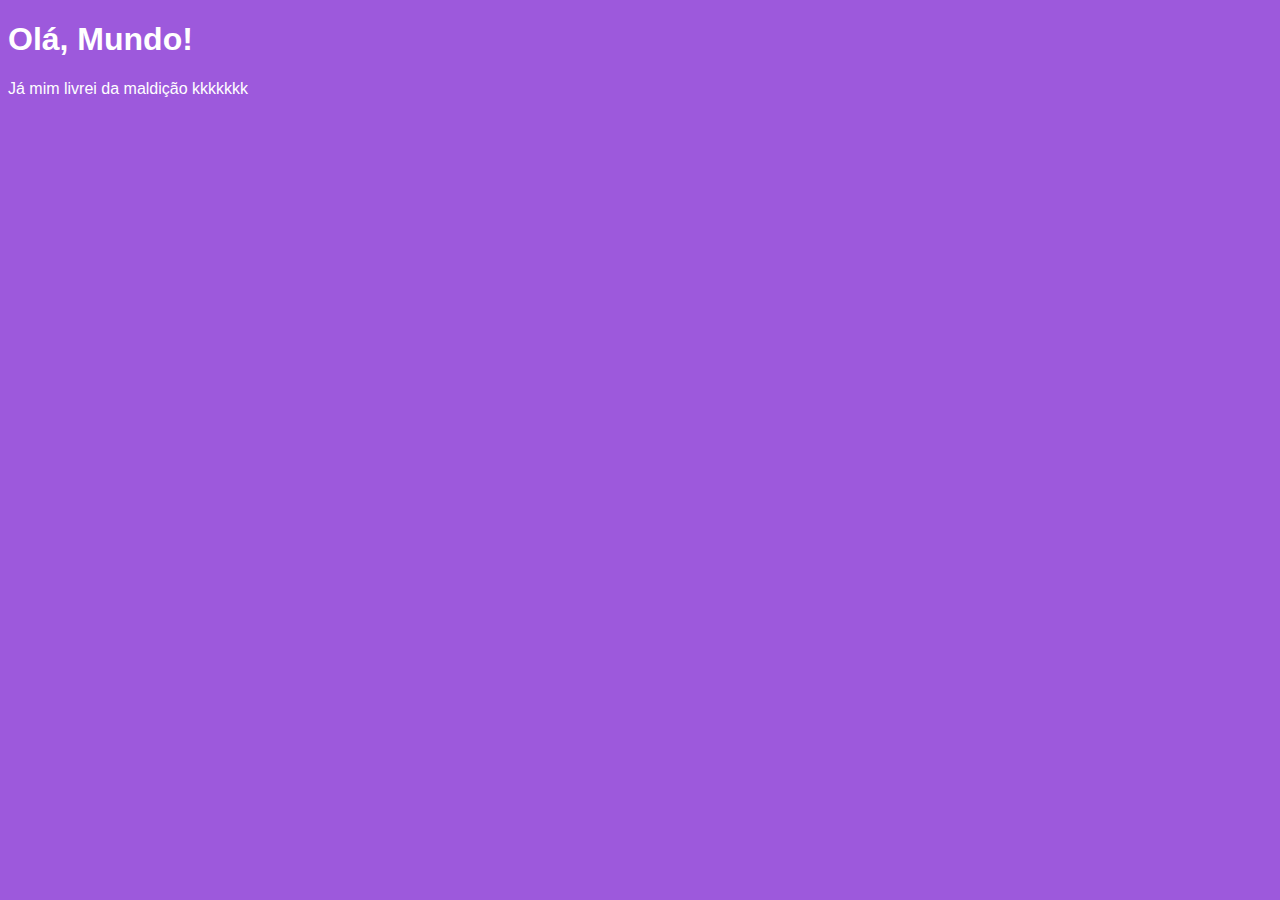
<file: exercicios/ex001/index.html>
<!DOCTYPE html>
<html lang="pt-br">
<head>
    <meta charset="UTF-8">
    <meta name="viewport" content="width=device-width, initial-scale=1.0">
    <title>Meu primeiro programa em JS</title>
    <style>
        body {
            background-color: rgb(157, 89, 220);
            color: white;
            font-family: Arial, Helvetica, sans-serif;
        }
    </style>
</head>
<body>
    <h1>Olá, Mundo!</h1>
    <p>Já mim livrei da maldição kkkkkkk</p>
    <script>
        window.alert('Minha primeira mensagem')
        window.confirm('Está gostando de JS?')
        window.prompt('Qual é o seu nome?')
    </script>
</body>
</html>
</file>
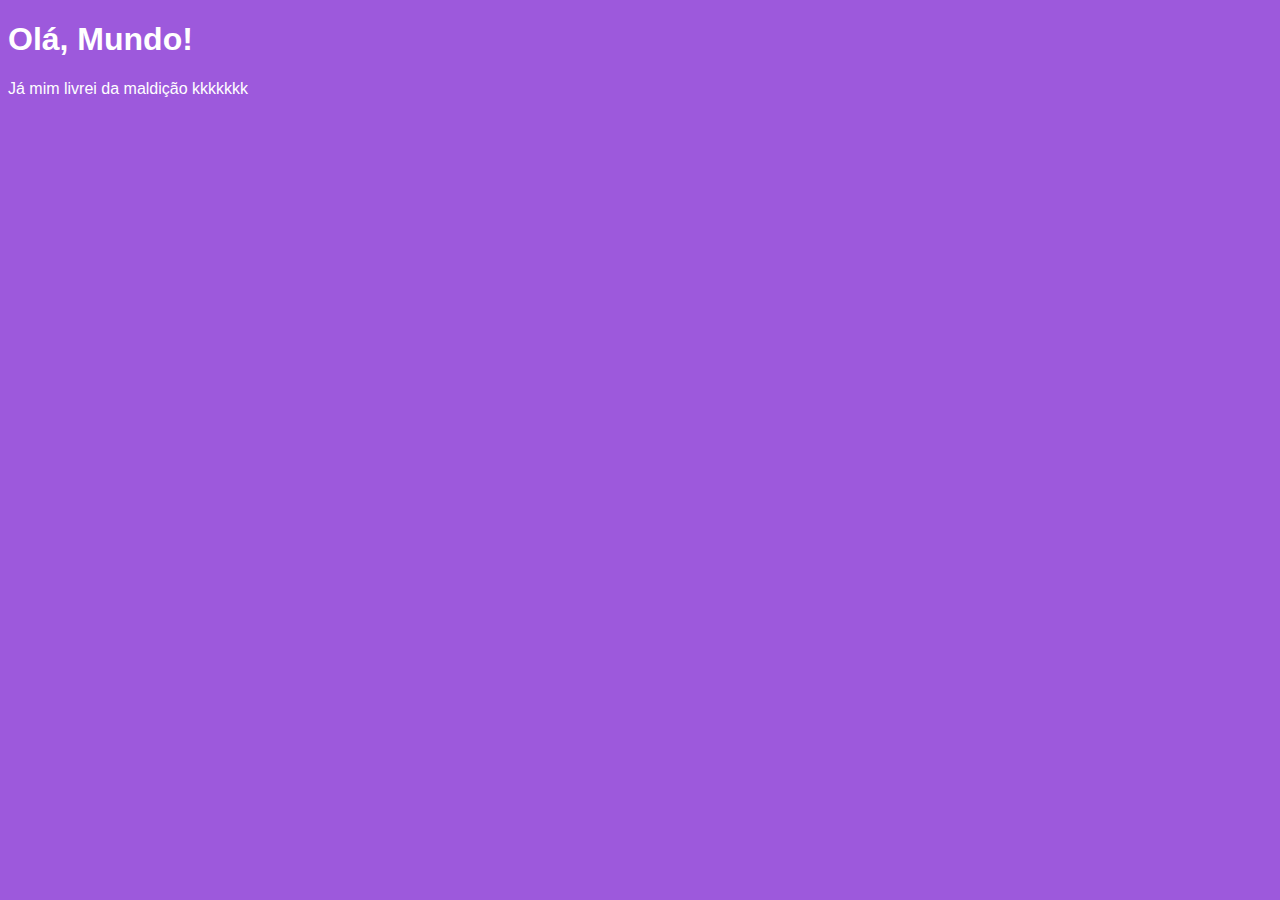
<file: exercicios/ex002/index.html>
<!DOCTYPE html>
<html lang="pt-br">
<head>
    <meta charset="UTF-8">
    <meta name="viewport" content="width=device-width, initial-scale=1.0">
    <title>Meu primeiro programa em JS</title>
    <style>
        body {
            background-color: rgb(157, 89, 220);
            color: white;
            font-family: Arial, Helvetica, sans-serif;
        }
    </style>
</head>
<body>
    <h1>Olá, Mundo!</h1>
    <p>Já mim livrei da maldição kkkkkkk</p>
    <script>
        var nome = window.prompt('Qual é o seu nome?')
        window.alert('É um grande prazer conhecer você, ' + nome + '!')
    </script>
</body>
</html>
</file>
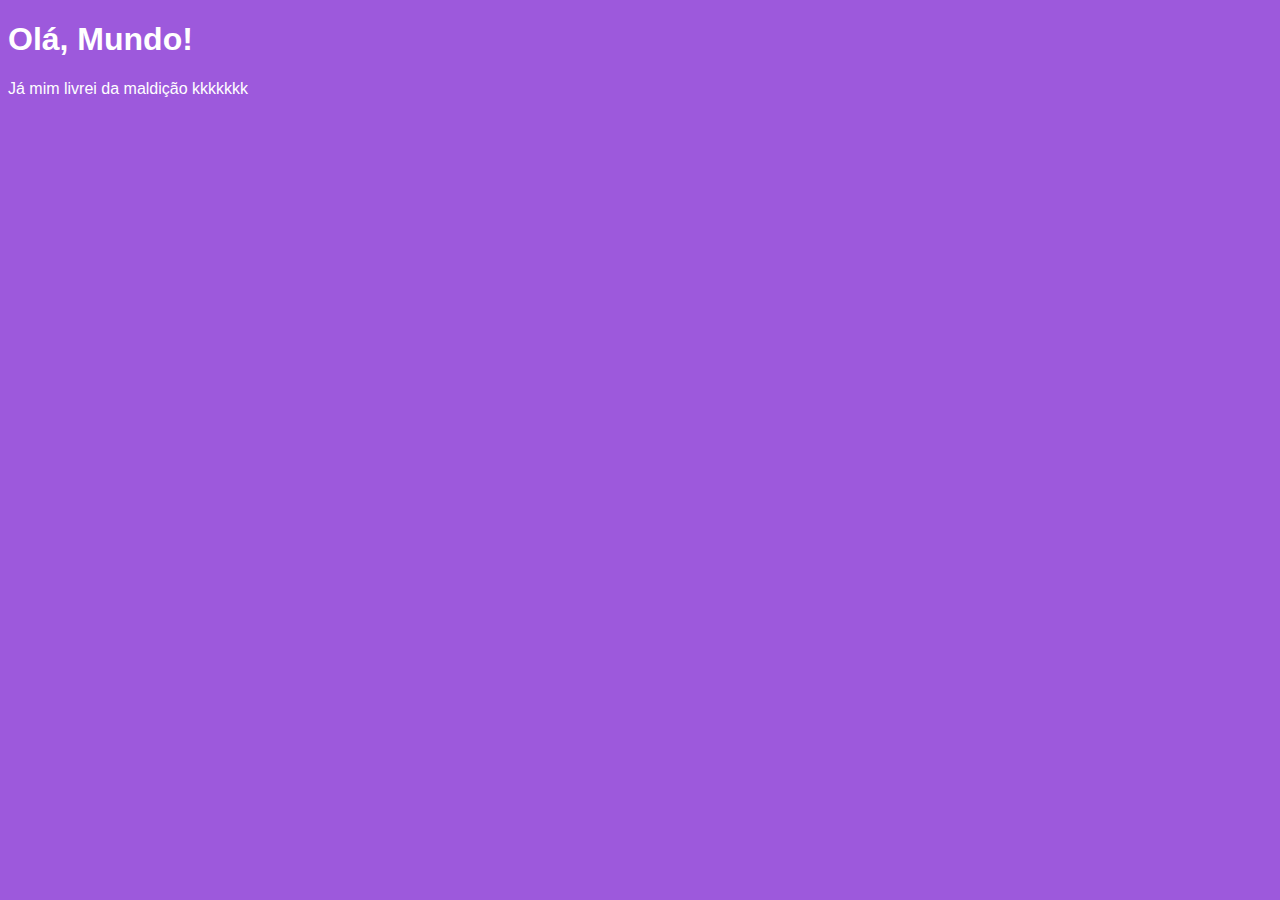
<file: exercicios/ex003/index.html>
<!DOCTYPE html>
<html lang="pt-br">
<head>
    <meta charset="UTF-8">
    <meta name="viewport" content="width=device-width, initial-scale=1.0">
    <title>Meu primeiro programa em JS</title>
    <style>
        body {
            background-color: rgb(157, 89, 220);
            color: white;
            font-family: Arial, Helvetica, sans-serif;
        }
    </style>
</head>
<body>
    <h1>Olá, Mundo!</h1>
    <p>Já mim livrei da maldição kkkkkkk</p>
    <script>
       var n1 = Number(window.prompt('Digite um número: ')) //string
       var n2 = Number(window.prompt('Digite outro número: ')) //string
       var s = n1 + n2
       window.alert(`A soma entre ${n1} e ${n2} é igual a ${s}`)
    </script>
</body>
</html>
</file>
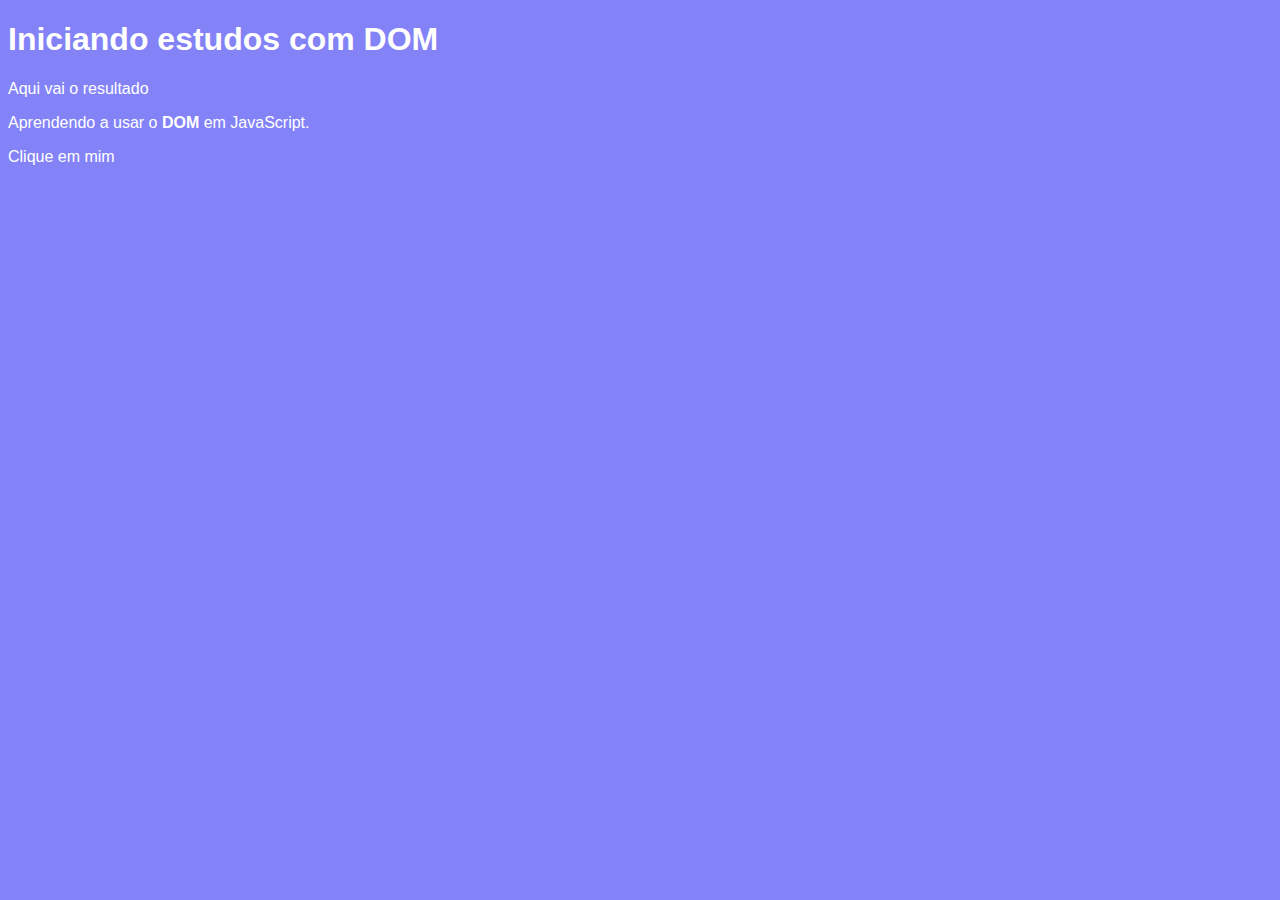
<file: exercicios/ex005/index.html>
<!DOCTYPE html>
<html lang="pt-br">
<head>
    <meta charset="UTF-8">
    <meta name="viewport" content="width=device-width, initial-scale=1.0">
    <title>Primeiros passos em DOM</title>
    <style>
        body {
            background-color: rgba(53, 53, 242, 0.612);
            font-family: Arial, Helvetica, sans-serif;
            color: white;
        }
    </style>
</head>
<body>
    <h1>Iniciando estudos com DOM</h1>
    <p>Aqui vai o resultado</p>
    <p>Aprendendo a usar o <strong>DOM</strong> em JavaScript.</p>
    <div>
        Clique em mim
    </div>
    <script>
        var corpo = window.document.body
        var p1 = window.document.getElementsByTagName('p')[1]

        
    </script>
</body>
</html>
</file>
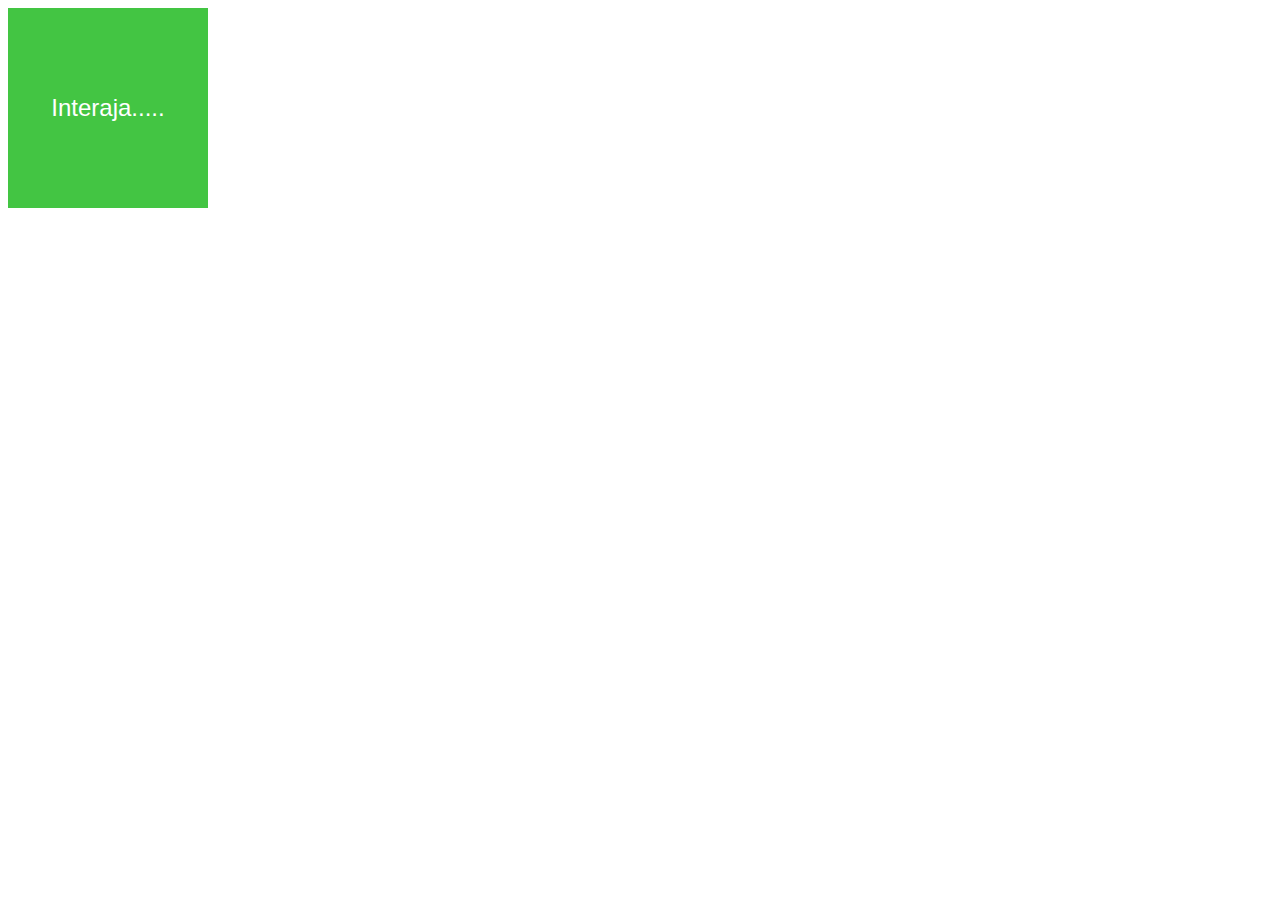
<file: exercicios/ex006/index.html>
<!DOCTYPE html>
<html lang="pt-br">
<head>
    <meta charset="UTF-8">
    <meta name="viewport" content="width=device-width, initial-scale=1.0">
    <title>Eventos DOM</title>
    <style>
        div#area{
            background-color: rgb(67, 197, 67);
            color: white;
            width: 200px;
            height: 200px;
            line-height: 200px;
            text-align: center;
            font-family: Arial, Helvetica, sans-serif;
            font-size: 1.5em;
        }
    </style>
</head>
<body>
    <div id="area">
        Interaja.....
    </div>
    <script>
         var a = window.document.getElementById('area')

         a.addEventListener('click', clicar)
         a.addEventListener('mouseenter', entrar)
         a.addEventListener('mouseout', sair)

        function clicar() {
            a.innerText = 'Clicou!'
            a.style.background = 'red'
        }

        function entrar() {
            a.innerText = 'Entrou!'
        }

        function sair() {
            a.innerText = 'Saiu!'
            a.style.background = 'green'
        }
    </script>
</body>
</html>
</file>
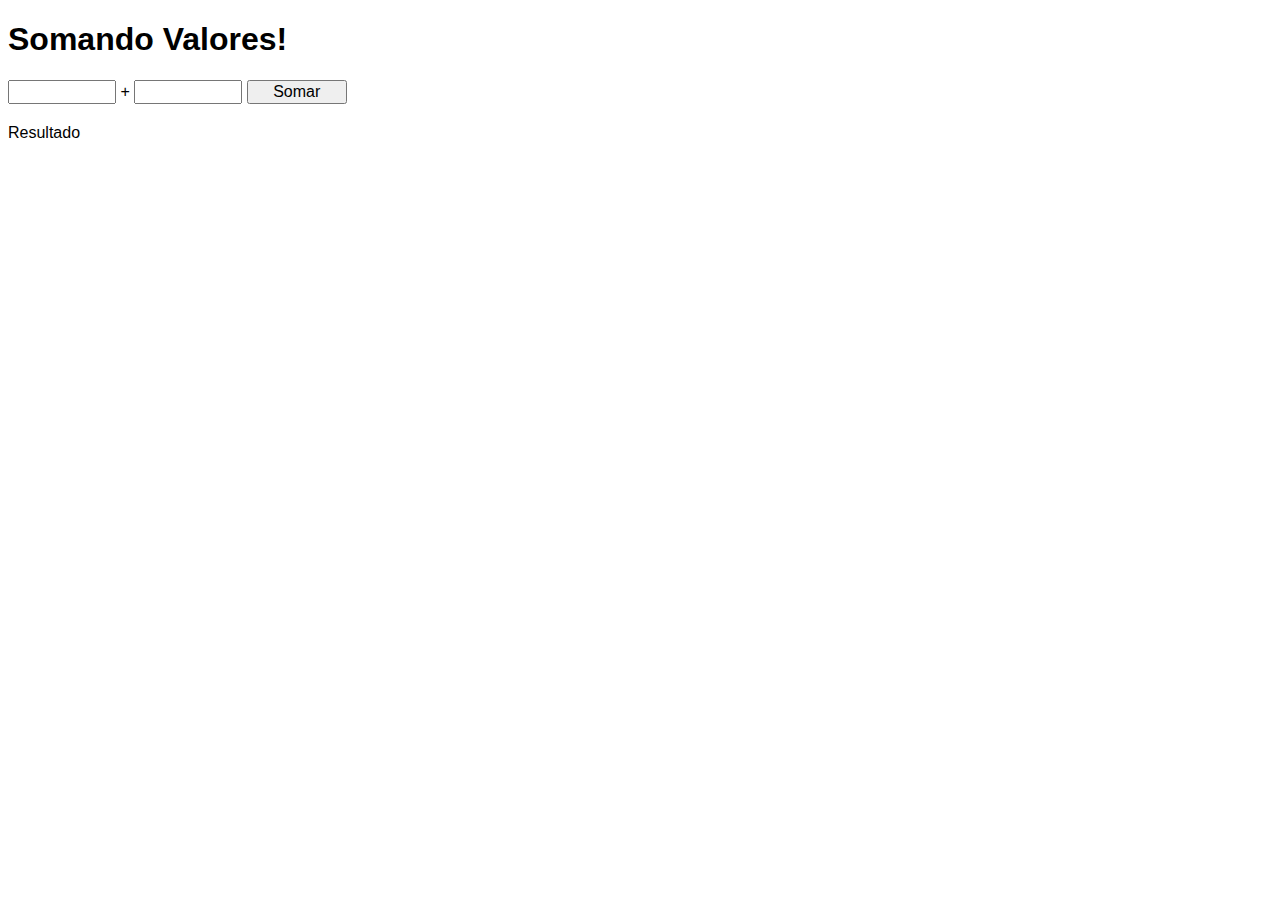
<file: exercicios/ex007/index.html>
<!DOCTYPE html>
<html lang="pt-br">
<head>
    <meta charset="UTF-8">
    <meta name="viewport" content="width=device-width, initial-scale=1.0">
    <title>Somando Números</title>
    <style>
        body {
            font-family: Arial, Helvetica, sans-serif;
        }

        input {
            width: 100px;
            font-size: 1em;
        }

        div#res {
            margin-top: 20px;
        }
    </style>
</head>
<body>
    <h1>Somando Valores!</h1>
    <input type="number" name="txtn1" id="txtn1"> +
    <input type="number" name="txtn2" id="txtn2">
    <input type="button" value="Somar" onclick="somar()">
    <div id="res">
        Resultado
    </div>
    <script>
        function somar() {
            var tn1 = window.document.getElementById('txtn1')
            var tn2 = window.document.querySelector('input#txtn2')
            var res = window.document.getElementById('res')
            var n1 = Number(tn1.value)
            var n2 = Number(tn2.value)
            var s = n1 + n2
            res.innerHTML = `A soma entre ${n1} e ${n2} é igual <strong>${s}.</strong>`
        }
    </script>
</body>
</html>
</file>
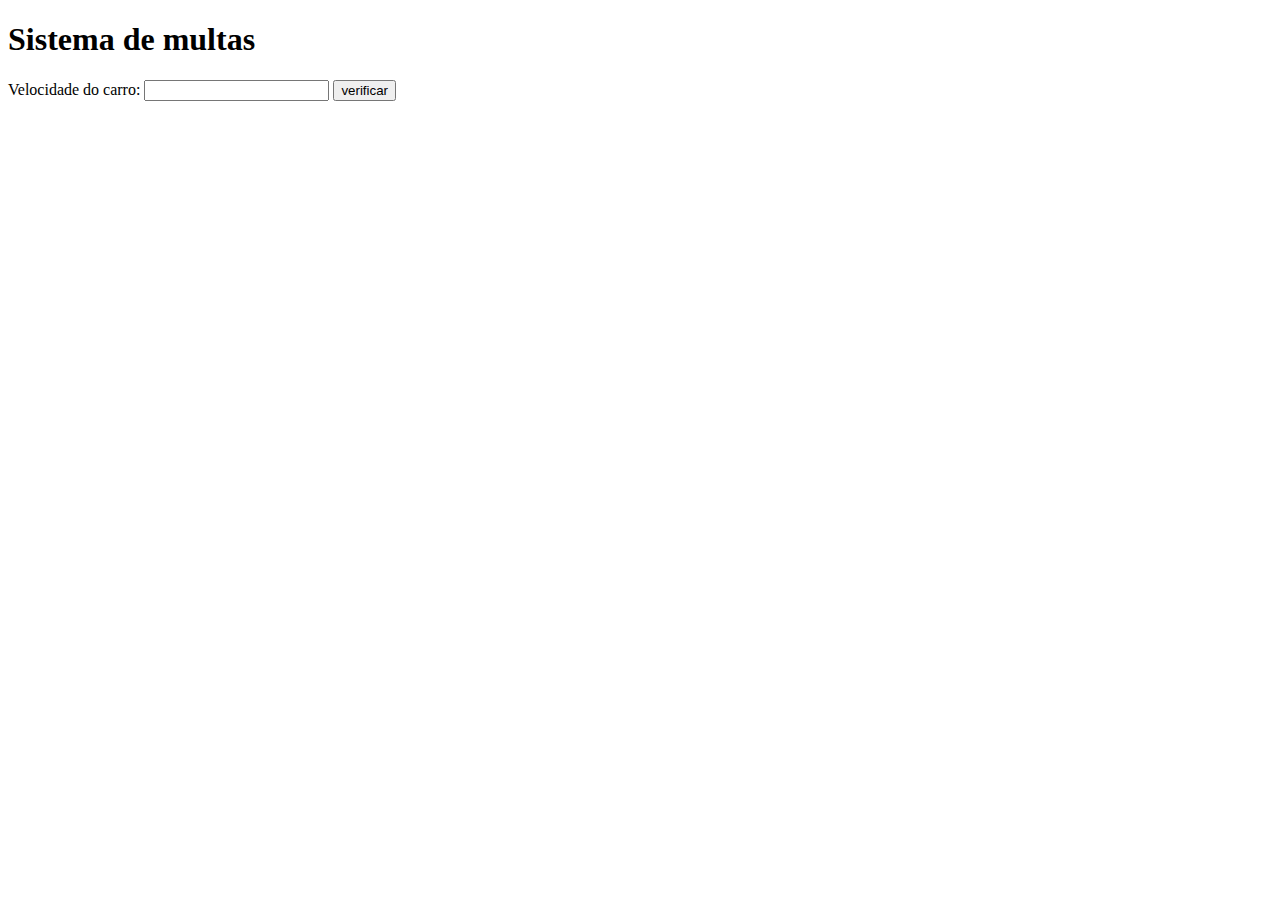
<file: exercicios/ex009/index.html>
<!DOCTYPE html>
<html lang="pt-br">
<head>
    <meta charset="UTF-8">
    <meta name="viewport" content="width=device-width, initial-scale=1.0">
    <title>Detran</title>
</head>
<body>
    <h1>Sistema de multas</h1>
    Velocidade do carro: <input type="number" name="txtvel" id="txtvel">
    <input type="button" value="verificar" onclick="calcular()">
    <div id="res">

    </div>
    <script>
        function calcular() {
            var txtv = window.document.querySelector('input#txtvel')
            var res = window.document.querySelector('div#res')
            var vel = Number(txtv.value)
            res.innerHTML += `<p>Sua velocidade atual é de <strong>${vel}km/h</strong></p>`
            if (vel > 60) {
                res.innerHTML += `<p>Você está <strong>MULTADO!</strong> por excesso de velocidade</p>`
            }
            res.innerHTML += `<p>Dirija sempre com cinto de segurança</p>`
        }
    </script>
</body>
</html>
</file>
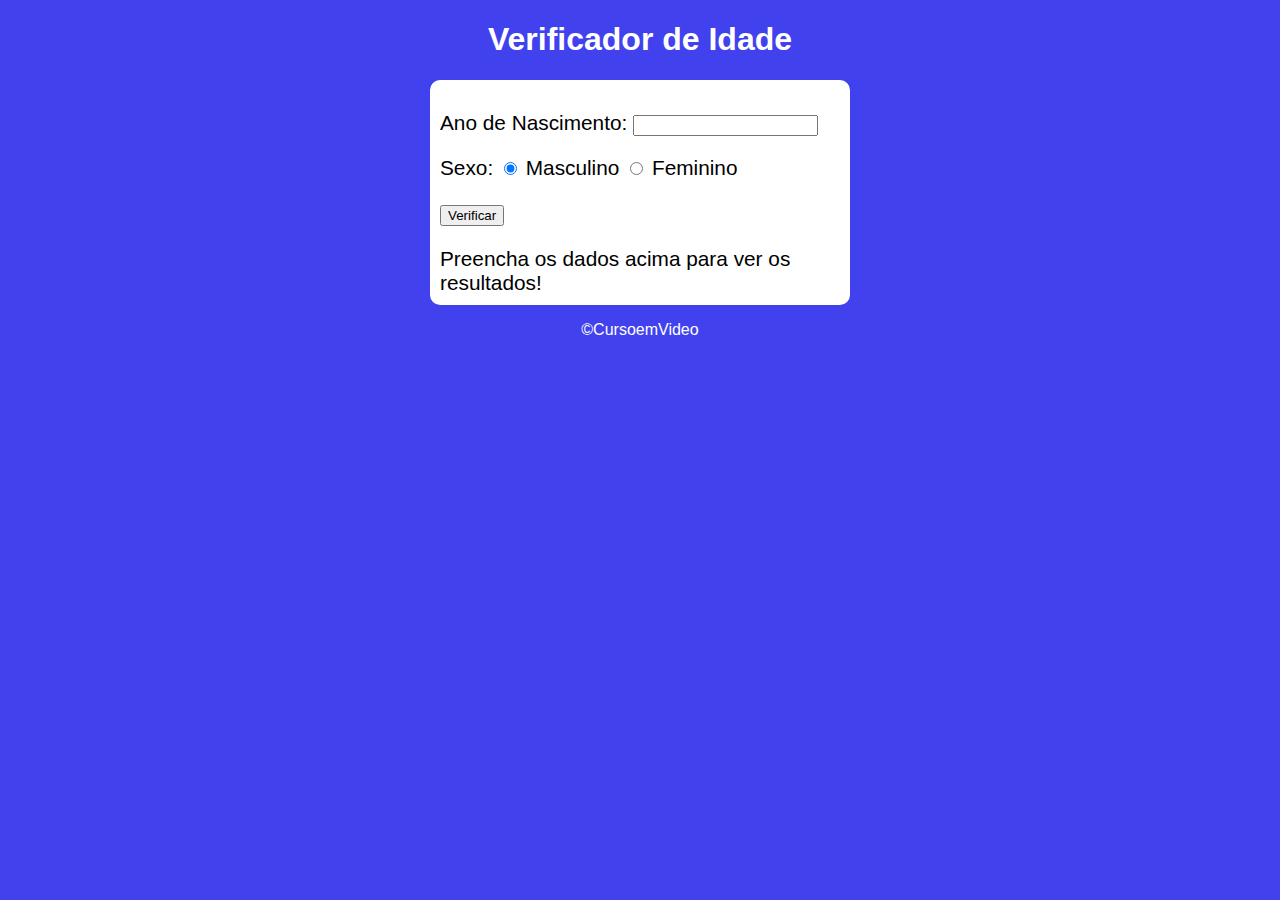
<file: exercicios/ex012/index.html>
<!DOCTYPE html>
<html lang="en">
<head>
    <meta charset="UTF-8">
    <meta name="viewport" content="width=device-width, initial-scale=1.0">
    <title>Modelo De Exercício</title>
    <link rel="stylesheet" href="style.css">
</head>
<body>
    <header>
        <h1>Verificador de Idade</h1>
    </header>
    <section>
        <div>
           <p> Ano de Nascimento:
            <input type="number" name="txtano" id="txtano" min="0">
           </p>
           <p>Sexo:
                <input type="radio" name="radsex" id="masc" checked>
                <label for="masc">Masculino</label>
                <input type="radio" name="radsex" id="fem">
                <label for="fem">Feminino</label>
           </p>
           <p>
                <input type="button" value="Verificar" onclick="verificar()">
           </p>        
        </div>
        <div id="res">
           Preencha os dados acima para ver os resultados!
        </div>
    </section>
    <footer>
        <p>&copy;CursoemVideo</p>
    </footer>
    <script src="script.js"></script>
</body>
</html>
</file>
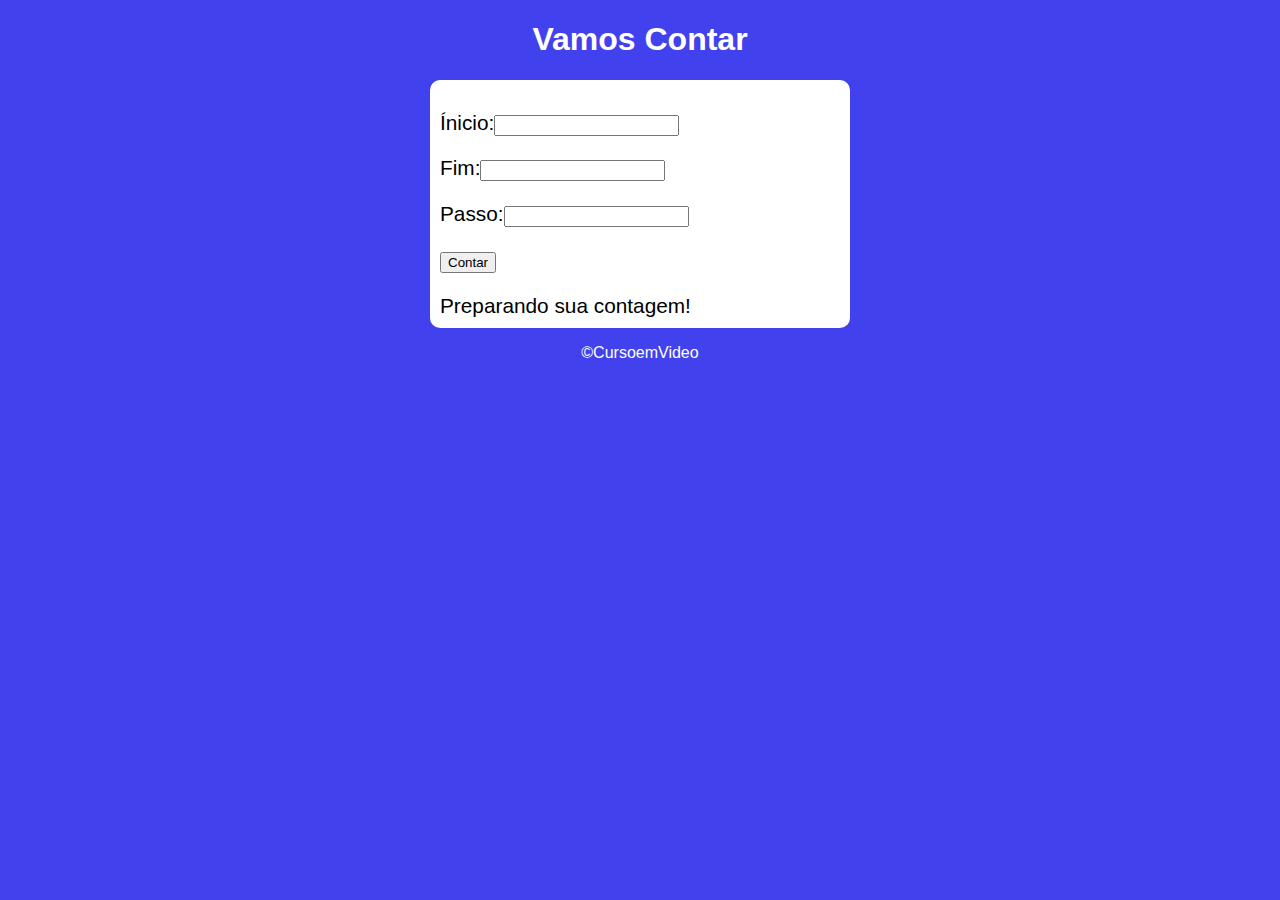
<file: exercicios/ex015/index.html>
<!DOCTYPE html>
<html lang="en">
<head>
    <meta charset="UTF-8">
    <meta name="viewport" content="width=device-width, initial-scale=1.0">
    <title>Super Contador</title>
    <link rel="stylesheet" href="style.css">
</head>
<body>
    <header>
        <h1>Vamos Contar</h1>
    </header>
    <section>
        <div id="dados">
            <p>
                Ínicio:<input type="number" name="inicio" id="txti">
            </p> 
            <p>
                Fim:<input type="number" name="fim" id="txtf">
            </p> 
            <p>
                Passo:<input type="number" name="passo" id="txtp">
            </p> 
            <p>
                <input type="button" value="Contar" onclick="contar()">
            </p>         
        </div>
        <div id="res">
            Preparando sua contagem!
        </div>
    </section>
    <footer>
        <p>&copy;CursoemVideo</p>
    </footer>
    <script src="script.js"></script>
</body>
</html>
</file>
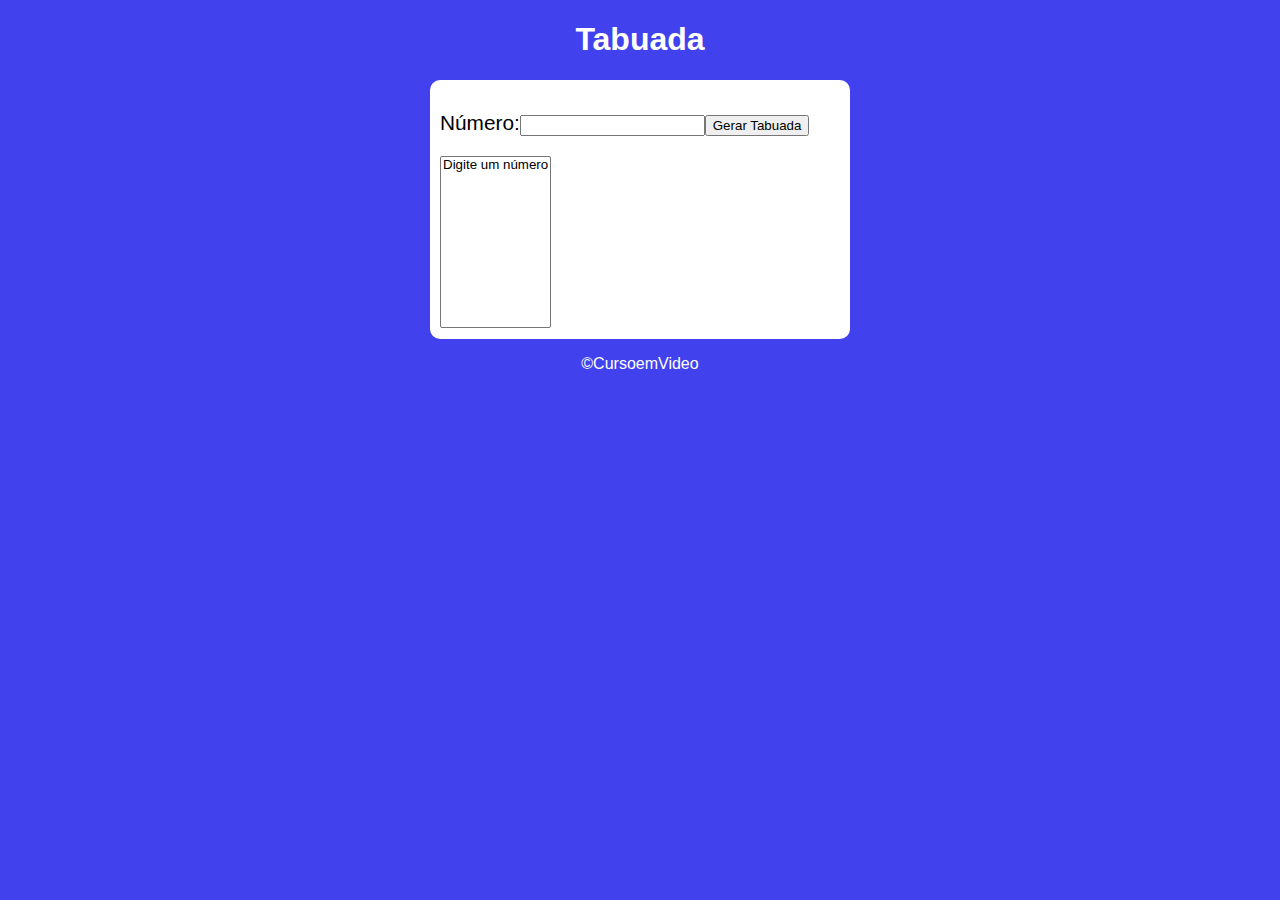
<file: exercicios/ex016/index.html>
<!DOCTYPE html>
<html lang="en">
<head>
    <meta charset="UTF-8">
    <meta name="viewport" content="width=device-width, initial-scale=1.0">
    <title>Tabuada</title>
    <link rel="stylesheet" href="style.css">
</head>
<body>
    <header>
        <h1>Tabuada</h1>
    </header>
    <section>
        <div>
            <p>
                Número:<input type="number" name="num" id="txtn"><input type="button" value="Gerar Tabuada" onclick="tabuada()">
            </p>        
        </div>
        <div>
            <select name="tabuada" id="seltab" size="10">
                <option>Digite um número</option>
            </select>
        </div>
    </section>
    <footer>
        <p>&copy;CursoemVideo</p>
    </footer>
    <script src="script.js"></script>
</body>
</html>
</file>
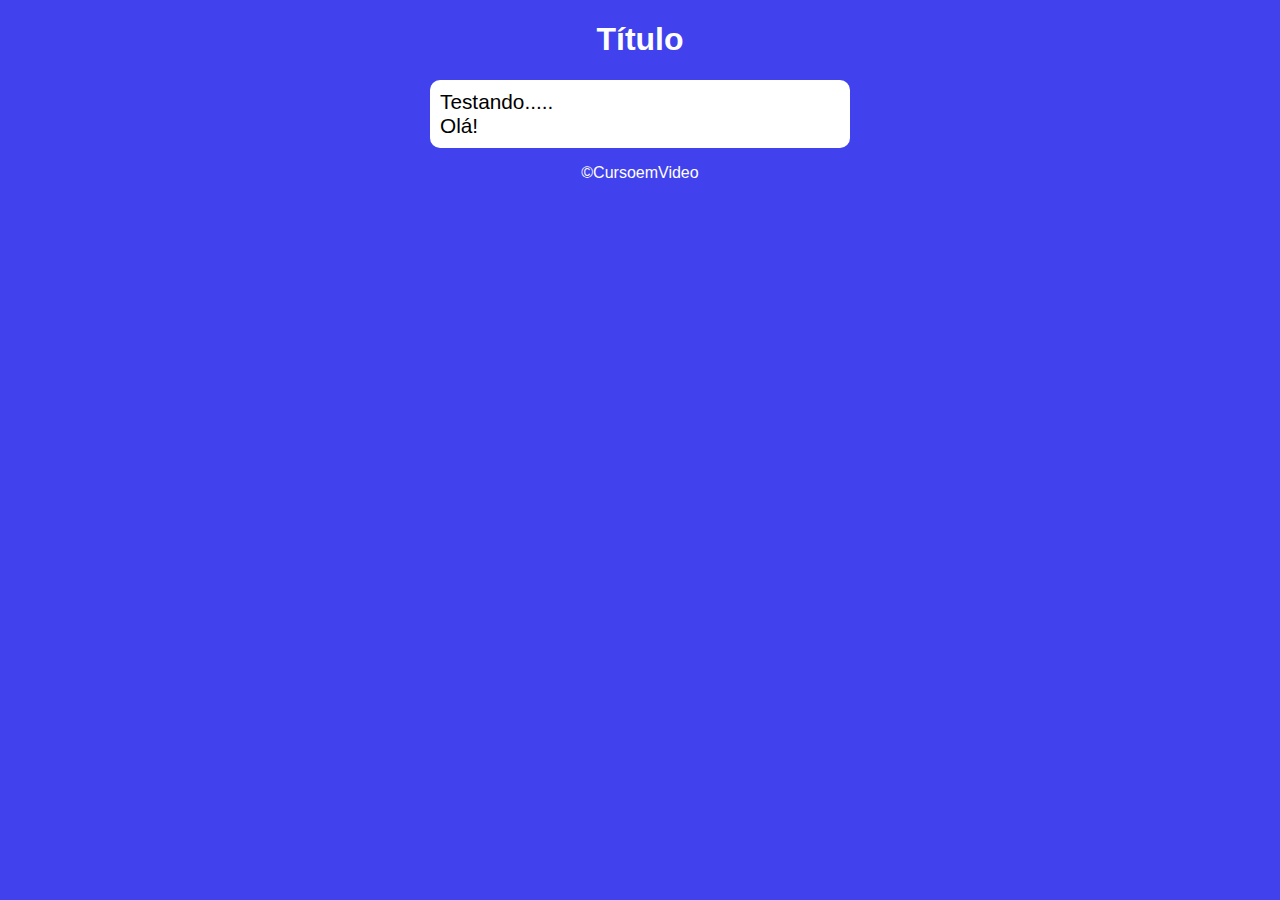
<file: exercicios/modeloex copy/index.html>
<!DOCTYPE html>
<html lang="en">
<head>
    <meta charset="UTF-8">
    <meta name="viewport" content="width=device-width, initial-scale=1.0">
    <title>Modelo De Exercício</title>
    <link rel="stylesheet" href="style.css">
</head>
<body>
    <header>
        <h1>Título</h1>
    </header>
    <section>
        <div>
        Testando.....            
        </div>
        <div>
            Olá!
        </div>
    </section>
    <footer>
        <p>&copy;CursoemVideo</p>
    </footer>
    <script src="script.js"></script>
</body>
</html>
</file>
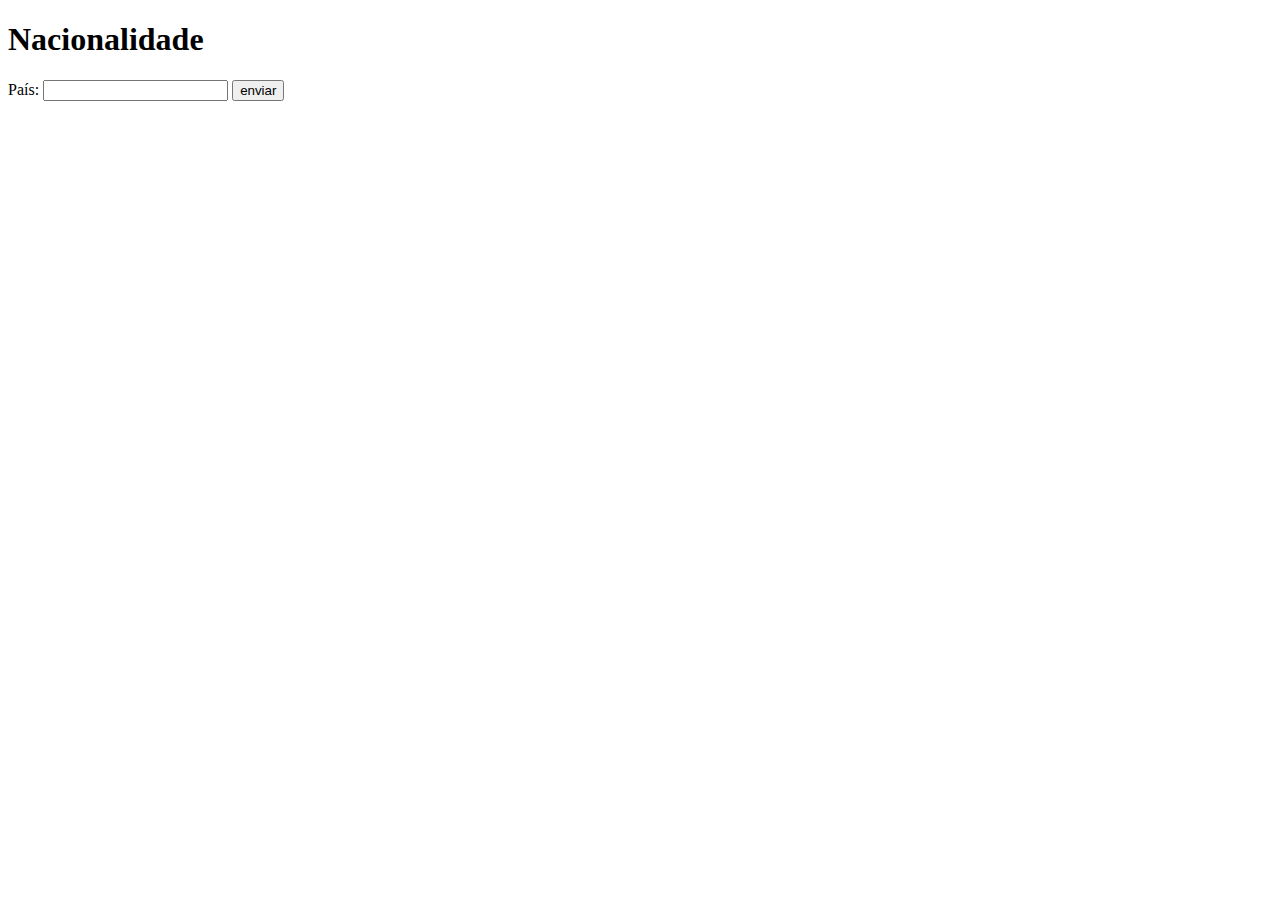
<file: exercicios/ex009/index1.html>
<!DOCTYPE html>
<html lang="pt-br">
<head>
    <meta charset="UTF-8">
    <meta name="viewport" content="width=device-width, initial-scale=1.0">
    <title>Document</title>
</head>
<body>
    <h1>Nacionalidade</h1>
    <p>
        País: <input type="text" name="txtpais" id="txtpais">
        <input type="button" value="enviar" onclick="resultado()">
    </p>
    <div id="res"></div>
    <script>
        function resultado() {
            var txtp = window.document.querySelector('input#txtpais')
            var res = window.document.querySelector('div#res')
            var pais = txtp.value
            res.innerHTML += `<p>Seu país é <strong>${pais}</strong></p>`
            if (pais != 'Brasil') {
                res.innerHTML += `<p>Você é Estrangeiro!</p>`
            } else {
                res.innerHTML += `<p>Você é brasileiro!</p>`
            }
            
        }
        
    </script>
</body>
</html>
</file>
<file: exercicios/ex012/style.css>
@charset "UTF-8";

* {
    font-family: Arial, Helvetica, sans-serif;
    
}

body {
    background-color: rgb(65, 65, 238);
   
    color: white;
}

header {
    text-align: center;
}

section {
    font-size: 1.3em;
    background-color: white;
    color: black;
    padding: 10px;
    width: 400px;
    margin: auto;
    border-radius: 10px;
}

footer {
    text-align: center;
}
</file>
<file: exercicios/ex015/style.css>
@charset "UTF-8";

* {
    font-family: Arial, Helvetica, sans-serif;
    
}

body {
    background-color: rgb(65, 65, 238);
   
    color: white;
}

header {
    text-align: center;
}

section {
    font-size: 1.3em;
    background-color: white;
    color: black;
    padding: 10px;
    width: 400px;
    margin: auto;
    border-radius: 10px;
}

footer {
    text-align: center;
}
</file>
<file: exercicios/ex016/style.css>
@charset "UTF-8";

* {
    font-family: Arial, Helvetica, sans-serif;
    
}

body {
    background-color: rgb(65, 65, 238);
   
    color: white;
}

header {
    text-align: center;
}

section {
    font-size: 1.3em;
    background-color: white;
    color: black;
    padding: 10px;
    width: 400px;
    margin: auto;
    border-radius: 10px;
}

footer {
    text-align: center;
}
</file>
<file: exercicios/modeloex copy/style.css>
@charset "UTF-8";

* {
    font-family: Arial, Helvetica, sans-serif;
    
}

body {
    background-color: rgb(65, 65, 238);
   
    color: white;
}

header {
    text-align: center;
}

section {
    font-size: 1.3em;
    background-color: white;
    color: black;
    padding: 10px;
    width: 400px;
    margin: auto;
    border-radius: 10px;
}

footer {
    text-align: center;
}
</file>
